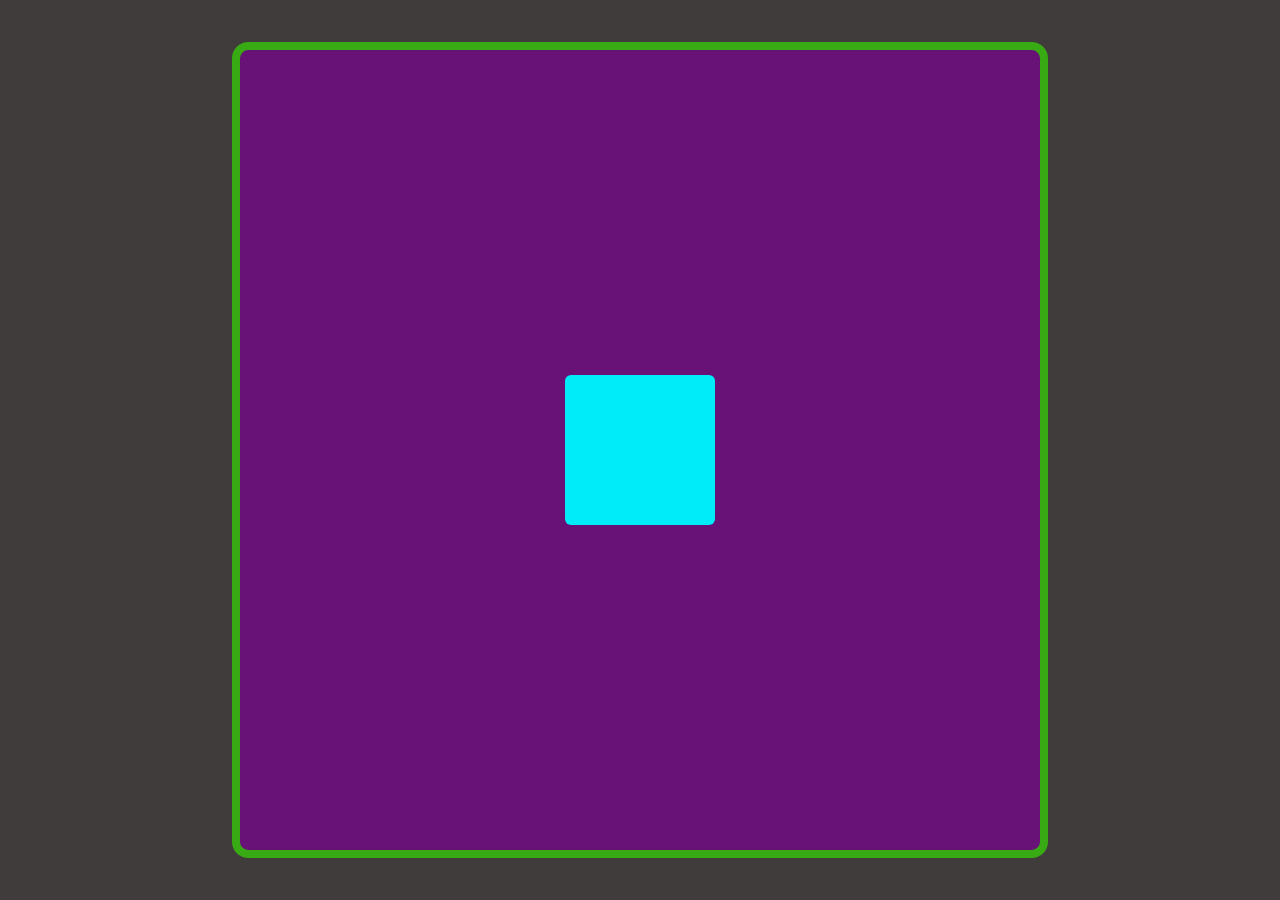
<file: tarea_1/trabajo1.html>
<!DOCTYPE html>
<html lang="en">
<head>
    <meta charset="UTF-8">
    <meta name="viewport" content="width=device-width, initial-scale=1.0">
    <title>Tarea N°1</title>
    <link rel="stylesheet" href="trabajo1.css">
</head>
<body class="body">
    <div class="main-container">
        <div class="centrar-div">
        </div>
    </div>
</body>
</html>
</file>
<file: tarea_1/trabajo1.css>
*{
    height: 100%;
    padding: 0;
    margin: 0;
}

body {
    display: flex;
    justify-content: center;
    align-items: center;
    background-color: #403c3c;
}

.main-container {
    display: flex;
    justify-content: center;
    align-items: center;

    width: 800px;
    height: 800px;
    background-color: #681177;
    border-radius: 2%;
    border: 8px, solid, #37aa14;
}

.centrar-div {
    width: 150px;
    height: 150px;
    border-radius: 4%;
    background-color: #00ecf9;
}
</file>
